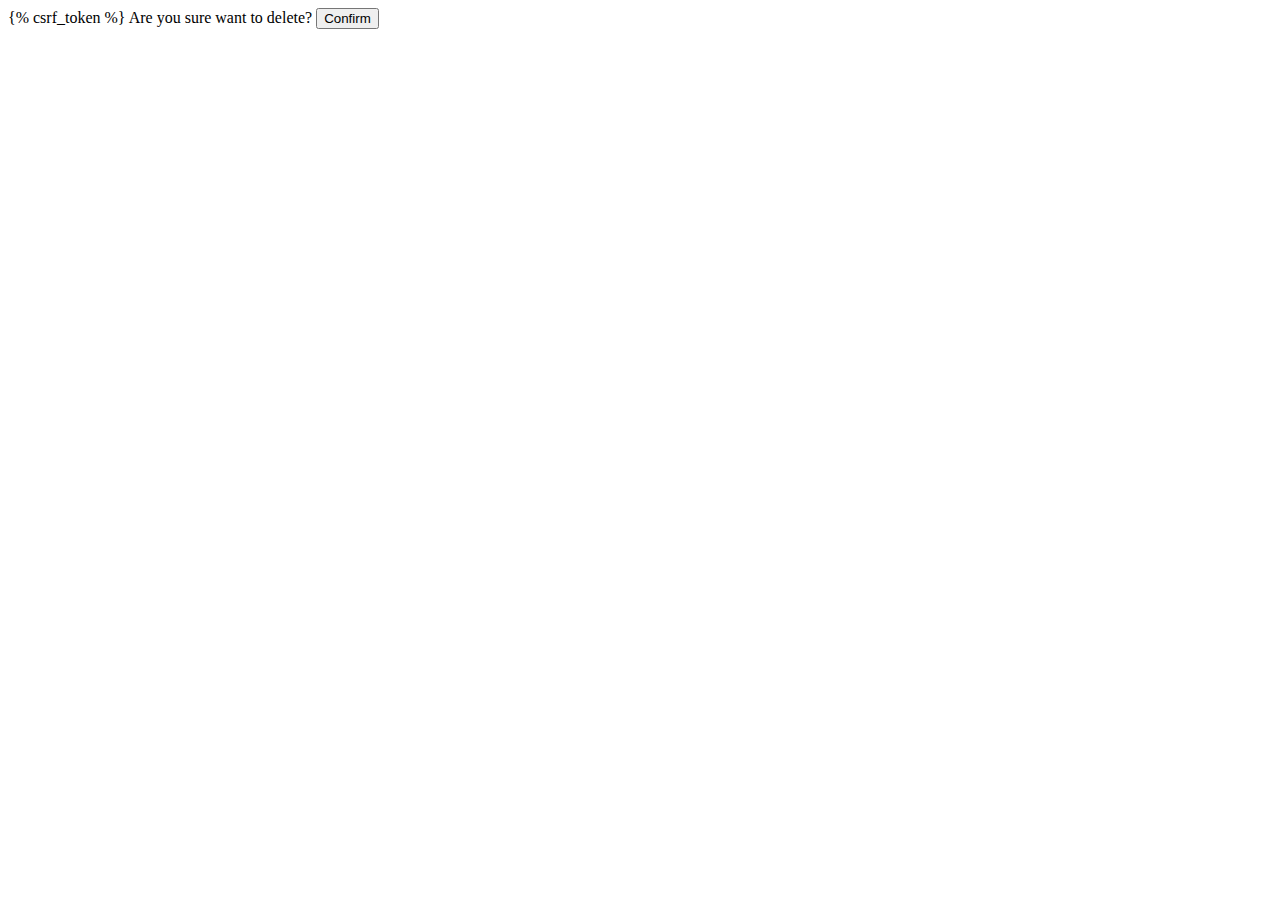
<file: cinemaproject/templates/delete.html>
<!DOCTYPE html>
<html lang="en">
<head>
    <meta charset="UTF-8">
    <title>Title</title>
</head>
<body>
<form method="post">
  {% csrf_token %}
  Are you sure want to delete?
  <button type="submit">Confirm</button>

</form>
</body>
</html>
</file>
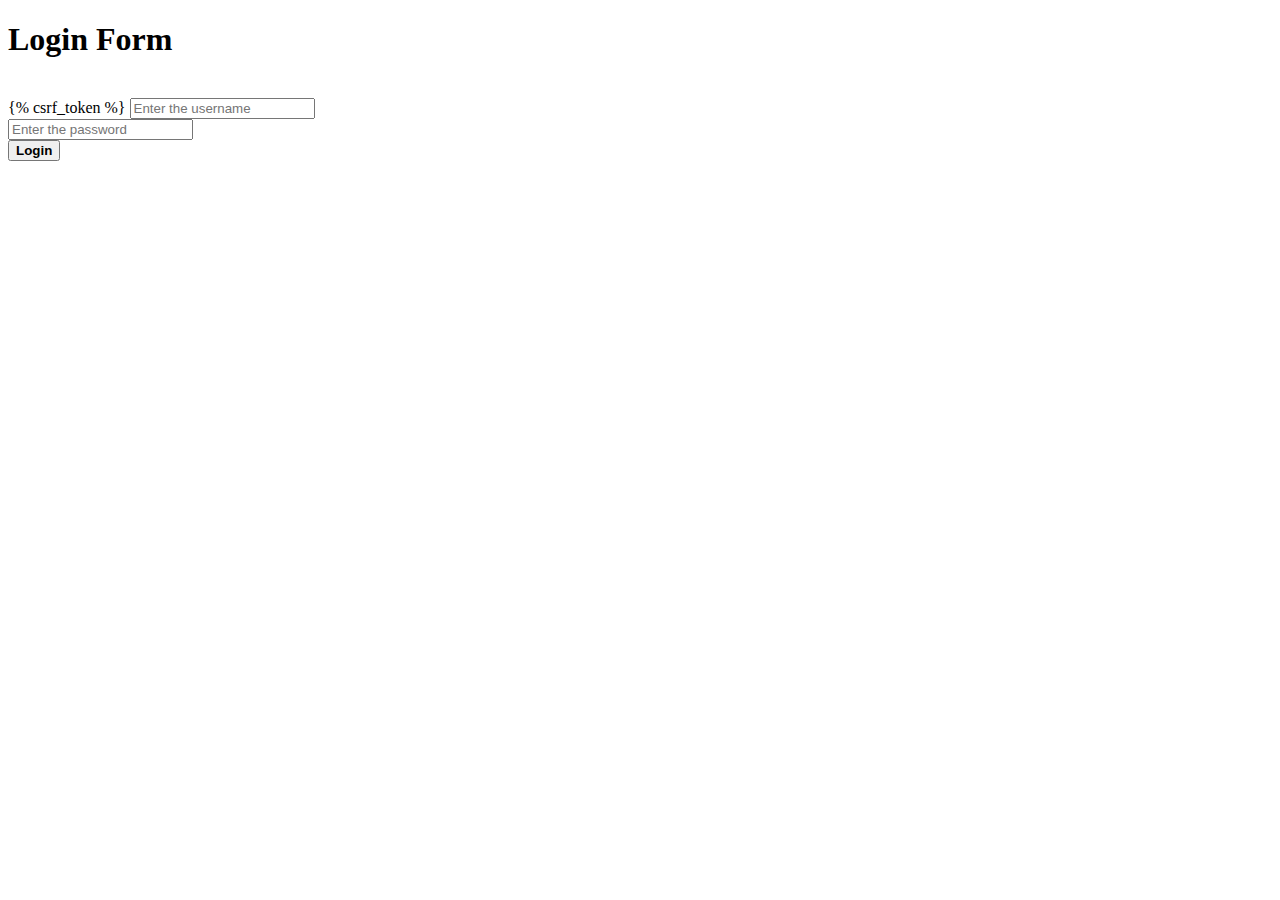
<file: cinemaproject/templates/login.html>
<!DOCTYPE html>
<html lang="en">
<head>
    <meta charset="UTF-8">
    <title>Title</title>
</head>
<body>
<h1>Login Form</h1>
<br>
<form action="login" method="post">
  {% csrf_token %}
<input type="text" name="username" placeholder="Enter the username">
<br>
<input type="password" name="password" placeholder="Enter the password">
<br>
<button><b>Login</b></button>
</form>
</body>
</html>
</file>
